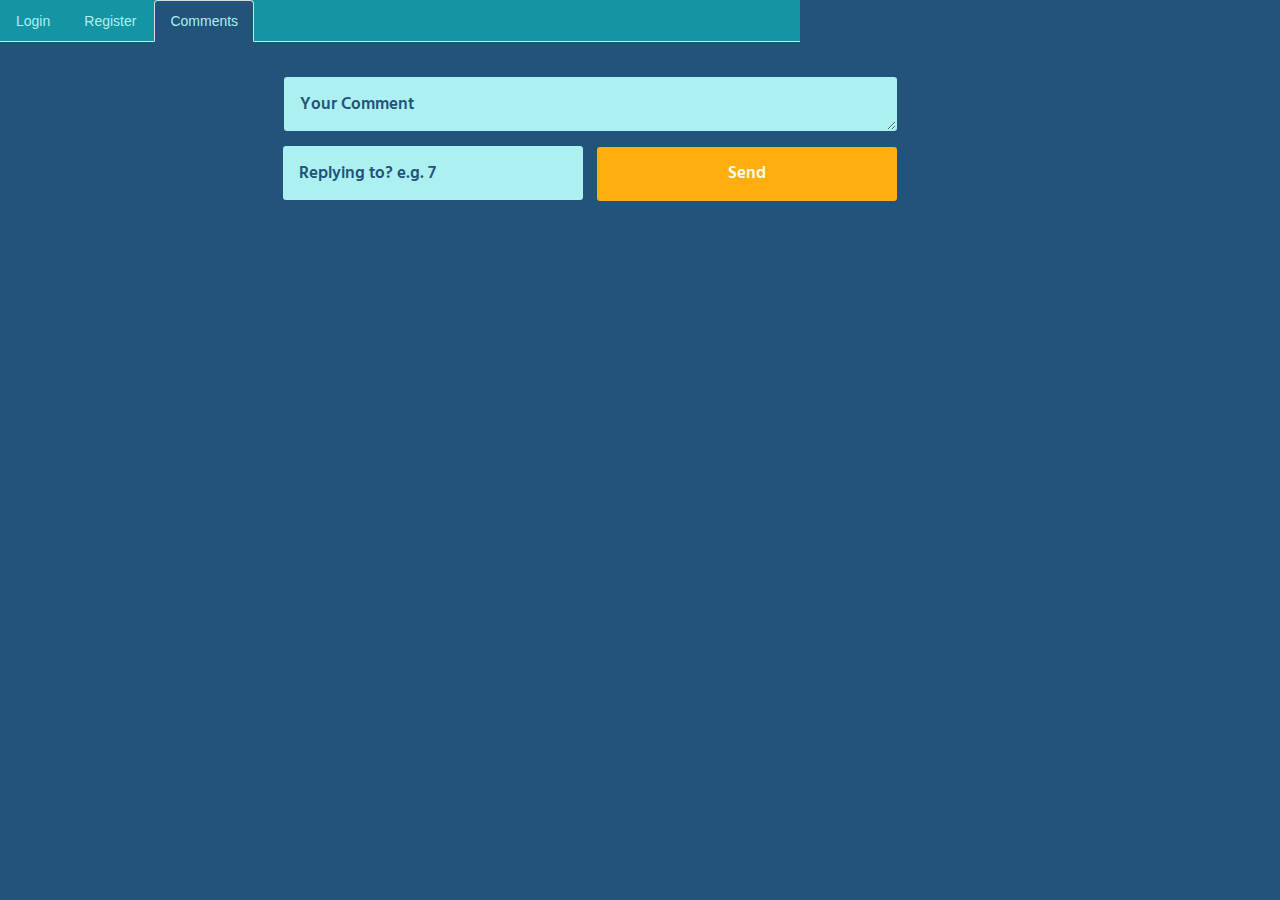
<file: chrome-ext/html/comments.html>
<html>
    <head>
        <script src="../js/popup.js"></script>
        <link rel="stylesheet" href="https://maxcdn.bootstrapcdn.com/font-awesome/4.4.0/css/font-awesome.min.css">
        <link rel="stylesheet" type="text/css" href="https://maxcdn.bootstrapcdn.com/bootstrap/3.3.5/css/bootstrap.min.css">
        <link href='https://fonts.googleapis.com/css?family=Hind:400,300,500,600' rel='stylesheet' type='text/css'>
        <link rel="stylesheet" type="text/css" href="../css/popup.css">
    </head>
    <body style="width: 800px">
        <ul class="nav nav-tabs">
          <li role="presentation"><a href="./login.html">Login</a></li>
          <li role="presentation"><a href="./register.html">Register</a></li>
          <li role="presentation" id="com-nav" class="active"><a href="#">Comments</a></li>
        </ul>
        <div class="container">
            <div id="vote-arrows" class="disabled">
                <span class='btn' id="up"><i class="fa fa-chevron-up"></i></span>
    	        <span class='btn' id="down"><i class="fa fa-chevron-down"></i></span>
            </div>
            <div id="comments">
                <div id="make-comment">
                    <textarea id="comment" name="comment" type="textarea" placeholder="Your Comment"></textarea>
                    <div>
                        <input id="reply_to" name="reply_to" type="text" placeholder="Replying to? e.g. 7">
                        <button id="comment-submit" type="button" name="comment-submit">Send</button>                        
                    </div>

                </div>
            </div>
        </div>
    </body>
</html>
</file>
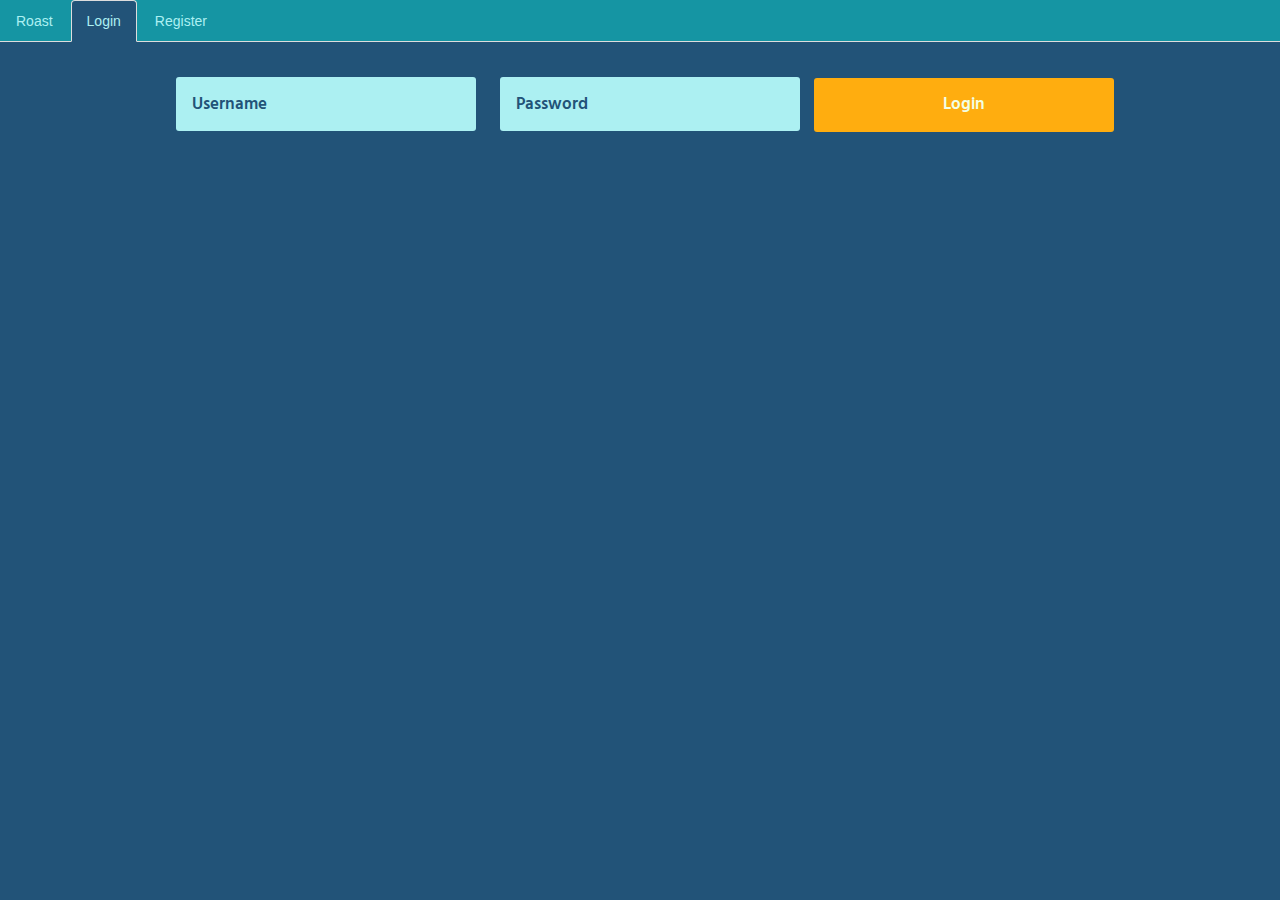
<file: chrome-ext/html/login.html>
<html>
    <head>
        <script type="text/javascript" src="../js/popup.js"></script>
        <link rel="stylesheet" type="text/css" href="https://maxcdn.bootstrapcdn.com/font-awesome/4.4.0/css/font-awesome.min.css">
	    <link rel="stylesheet" type="text/css" href="https://maxcdn.bootstrapcdn.com/bootstrap/3.3.5/css/bootstrap.min.css">
        <link rel="stylesheet" type="text/css" href="https://fonts.googleapis.com/css?family=Hind:400,300,500,600">
        <link rel="stylesheet" type="text/css" href="../css/popup.css">
    </head>
    <body>
      <ul class="nav nav-tabs">
        <li role="presentation"><a href="./index.html">Roast</a></li>
    	<li role="presentation" class="active"><a href="#">Login</a></li>
    	<li role="presentation"><a href="./register.html">Register</a></li>
      </ul>
      <div class="container">
            <div id="vote-arrows" class="disabled">
                <span class='btn' id="up"><i class="fa fa-chevron-up"></i></span>
    	        <span class='btn' id="down"><i class="fa fa-chevron-down"></i></span>
            </div>
            <div id="sign-in">
                <div id="register" class="disabled">
                    Username: <input id="register-username" name="register-username" type="text">
                    Email: <input id="register-email" name="register-email" type="text">
                    Password: <input id="register-password" name="register-password" type="password">
                    <button type="button" id="register-submit" name="register-submit">Register</button>
                </div>
                <div id="login">
                    <br>
                    <input id="login-username" name="login-username" type="text" placeholder="Username">
                    <input id="login-password" name="login-password" type="password" placeholder="Password">
                    <button id="login-submit" type="button" name="login-submit">Login</button>
                </div>
            </div>
        </div>
    </body>
</html>
</file>
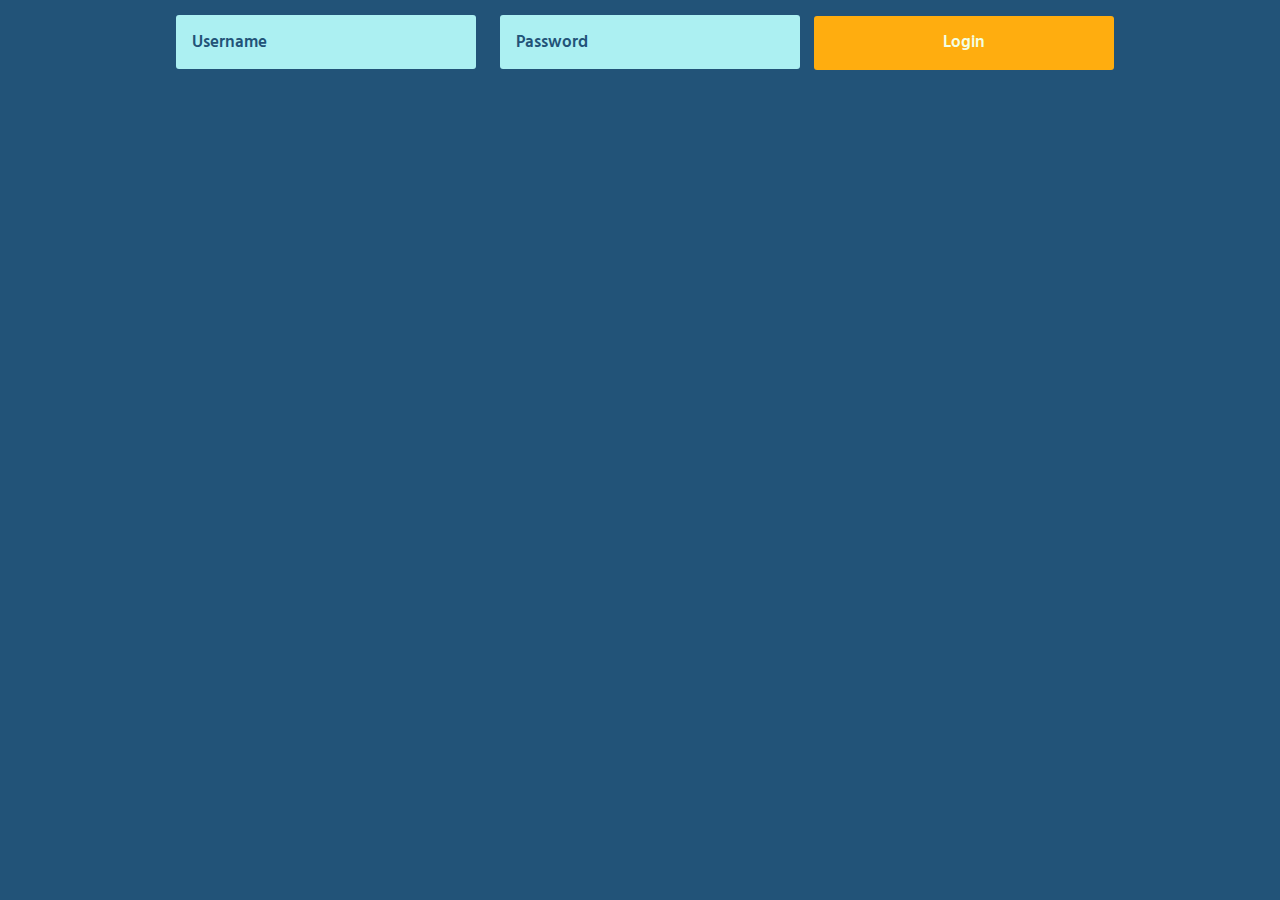
<file: chrome-ext/html/popup.html>
<html>
    <head>
        <script src="../js/popup.js"></script>
        <link rel="stylesheet" href="https://maxcdn.bootstrapcdn.com/font-awesome/4.4.0/css/font-awesome.min.css">
        <link href='https://fonts.googleapis.com/css?family=Hind:400,300,500,600' rel='stylesheet' type='text/css'>
        <link rel="stylesheet" type="text/css" href="../css/popup.css">
    </head>
    <body>
        <div class="container">
            <div id="vote-arrows" class="disabled">
                <span class='btn' id="up"><i class="fa fa-chevron-up"></i></span>
    	        <span class='btn' id="down"><i class="fa fa-chevron-down"></i></span>
            </div>
            <div id="sign-in">
                <div id="login">
                    <input id="login-username" name="login-username" type="text" placeholder="Username">
                    <input id="login-password" name="login-password" type="password" placeholder="Password">
                    <button id="login-submit" type="button" name="login-submit">Login</button>
                </div>
            </div>
        </div>
    </body>
</html>
</file>
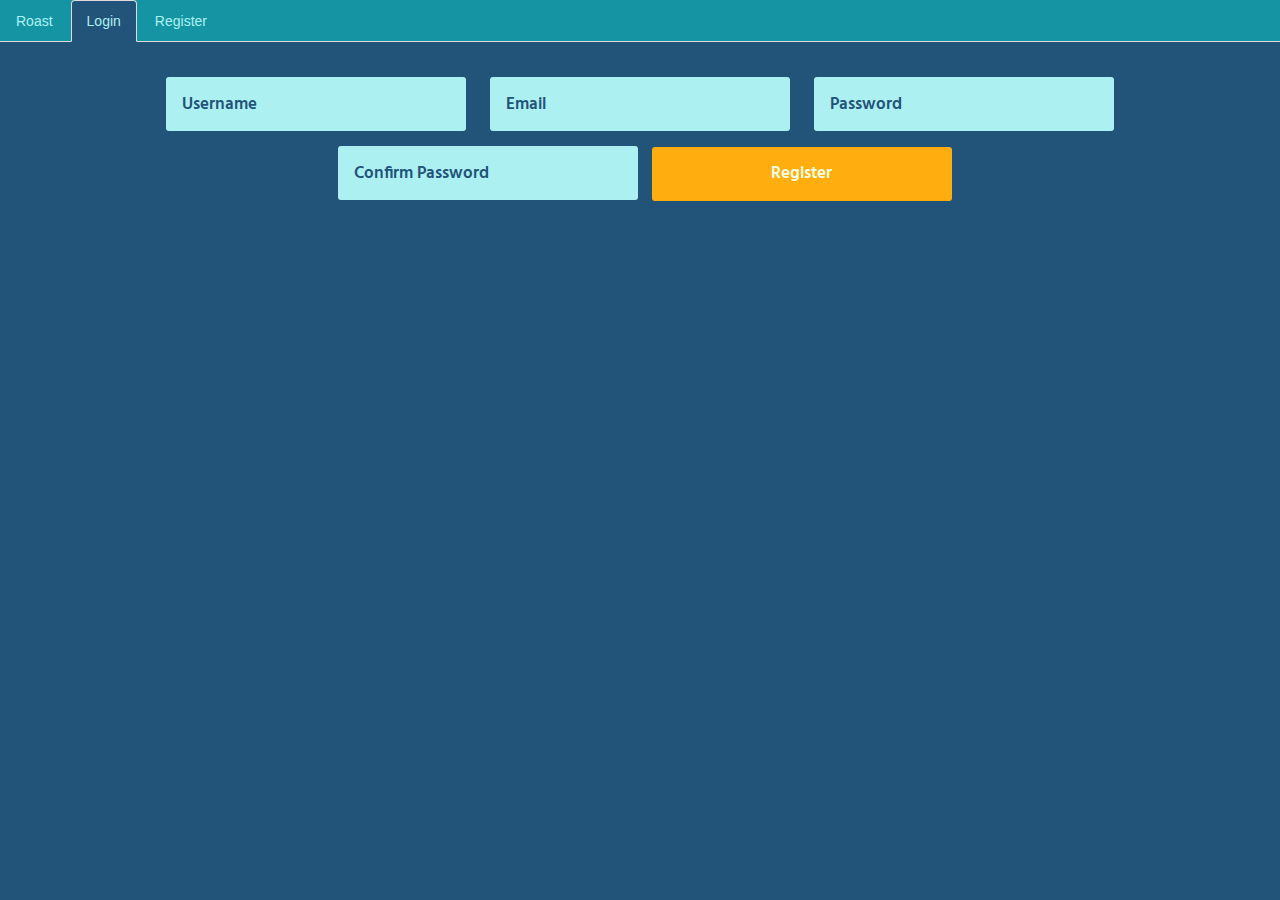
<file: chrome-ext/html/register.html>
<html>
  <head>
    <script type="text/javascript" src="../js/popup.js"></script>
    <link rel="stylesheet" type="text/css" href="https://maxcdn.bootstrapcdn.com/font-awesome/4.4.0/css/font-awesome.min.css">
    <link rel="stylesheet" type="text/css" href="https://maxcdn.bootstrapcdn.com/bootstrap/3.3.5/css/bootstrap.min.css">
    <link rel="stylesheet" type="text/css" href="https://fonts.googleapis.com/css?family=Hind:400,300,500,600">
    <link rel="stylesheet" type="text/css" href="../css/popup.css">
  </head>
  <body>
    <ul class="nav nav-tabs">
      <li role="presentation"><a href="./index.html">Roast</a></li>
      <li role="presentation" class="active"><a href="./login.html">Login</a></li>
      <li role="presentation"><a href="#">Register</a></li>
    </ul>
    <div class="container">
      <div id="vote-arrows" class="disabled">
          <span class='btn' id="up"><i class="fa fa-chevron-up"></i></span>
          <span class='btn' id="down"><i class="fa fa-chevron-down"></i></span>
      </div>  
      <div id="sign-in">
        <div id="register">
          <input id="register-username" name="register-username" type="text" placeholder="Username">
          <input id="register-email" name="register-email" type="text" placeholder="Email">
          <input id="register-password" name="register-password" type="password" placeholder="Password">
          <input id="register-password-confirmation" name="register-password-confirmation" type="password" placeholder="Confirm Password">
          <button type="button" id="register-submit" name="register-submit">Register</button>
        </div>
      </div>
    </div>
  </body>
</html>
</file>
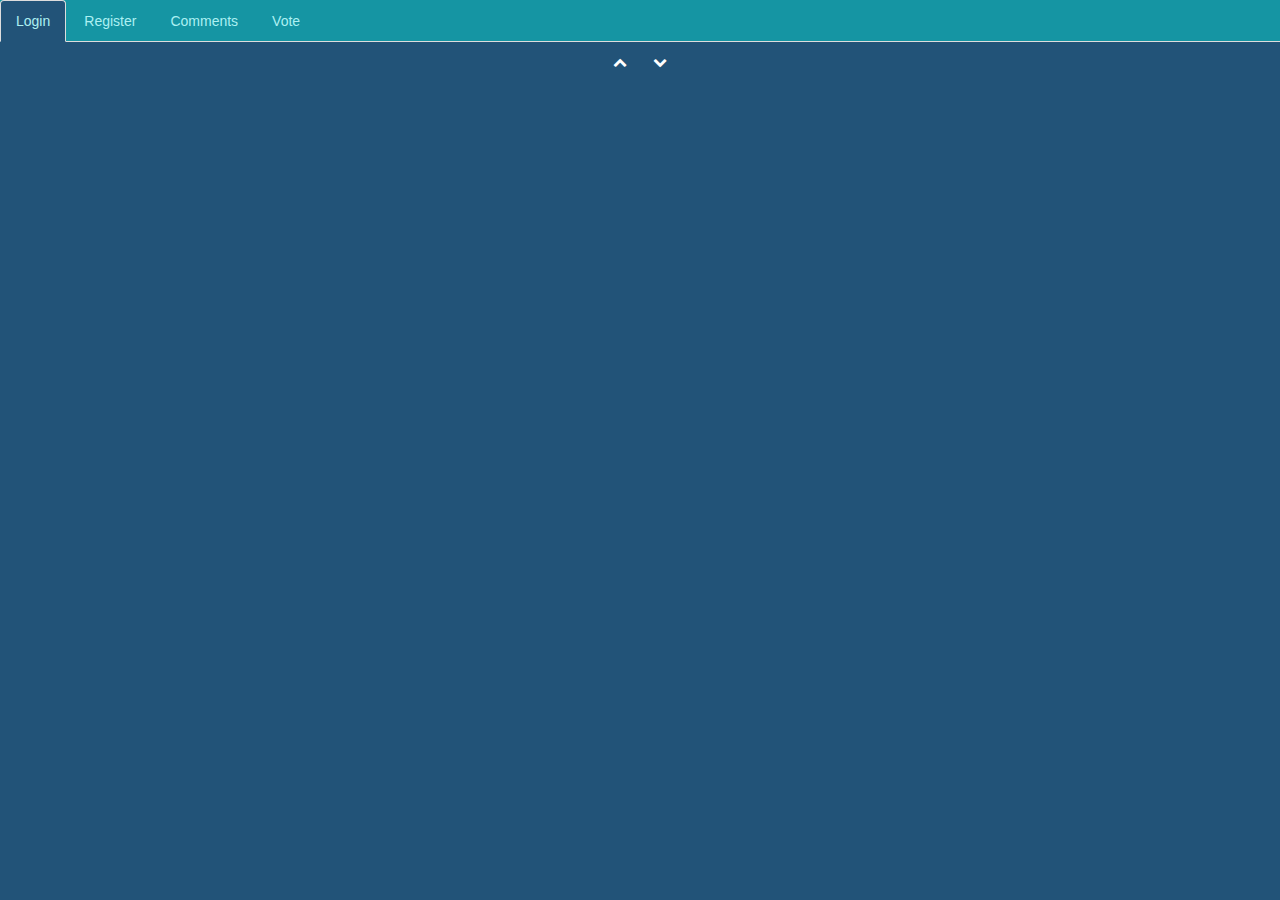
<file: chrome-ext/html/vote.html>
<html>
    <head>
        <script type="text/javascript" src="../js/popup.js"></script>
        <link rel="stylesheet" type="text/css" href="https://maxcdn.bootstrapcdn.com/font-awesome/4.4.0/css/font-awesome.min.css">
	    <link rel="stylesheet" type="text/css" href="https://maxcdn.bootstrapcdn.com/bootstrap/3.3.5/css/bootstrap.min.css">
        <link rel="stylesheet" type="text/css" href="https://fonts.googleapis.com/css?family=Hind:400,300,500,600">
        <link rel="stylesheet" type="text/css" href="../css/popup.css">
    </head>
    <body>
      <ul class="nav nav-tabs">
    	<li role="presentation" class="active"><a href="#">Login</a></li>
    	<li role="presentation"><a href="./register.html">Register</a></li>
        <li role="presentation"><a href="./comments.html">Comments</a></li>
        <li role="presentation"><a href="./vote.html">Vote</a></li>
      </ul>
      <div class="container">
            <div id="vote-arrows">
                <span class='btn' id="upvote"><i class="fa fa-chevron-up"></i></span>
    	        <span class='btn' id="downvote"><i class="fa fa-chevron-down"></i></span>
            </div>
        </div>
    </body>
</html>
</file>
<file: chrome-ext/css/popup.css>
body {
    background-color: #225378;
    font: 'Hind' sans-serif;
    padding: 0;
    margin: 0;
    min-width: 400px;
    min-height: 315px;
}

.container {
    width: calc(100%-20px);
    text-align: center;
}

.btn {
    display: inline-block;
    cursor: pointer;
    padding: 5px;
    margin: 7px 5px 5px 5px;

    color: white;
    -webkit-user-select: none;
}

.disabled {
    display: none;
    margin: 0px;
    padding: 0px;
}

::-webkit-input-placeholder {
    color: #225378;
    font-family: 'Hind';
    font-weight: 600;
    font-size: 17px;
}

input:focus::-webkit-input-placeholder {
    color: #ACF0F2;
}

textarea:focus::-webkit-input-placeholder {
    color: #ACF0F2;
}

:-moz-placeholder { /* Firefox 18- */
    color: #225378;
    font-size: 17px;
    font-family: 'Hind';
    font-weight: 600;
}

input:-moz-placeholder {
    color: #ACF0F2;
}

::-moz-placeholder {  /* Firefox 19 */
    color: #225378;
    font-family: 'Hind';
    font-weight: 600;
    font-size: 17px;
}

input:focus::-moz-placeholder {
    color: #ACF0F2;
}

textarea:focus::-moz-placeholder {
    color: #ACF0F2;
}

:-ms-input-placeholder {
    color: #225378;
    font-size: 17px;
    font-family: 'Hind';
    font-weight: 600;
}

input:focus:-ms-input-placeholder {
    color: #ACF0F2;
}

textarea:focus:-ms-input-placeholder {
    color: #ACF0F2;
}

input {
    border-radius: 3px;
    border-style: none;
    background-color: #ACF0F2;
    box-shadow: 0 0 5px transparent;
    border: 1px solid transparent;
    line-height: 1.70em;
    padding-left: 15px;
    font-family: 'Hind';
    font-weight: 600;
    font-size: 17px;
    color: #225378;
    width: 300px;
    height: 54px;
    margin-top: 15px;
    -webkit-transition: all 0.30s ease-in-out;
    -moz-transition: all 0.30s ease-in-out;
    -ms-transition: all 0.30s ease-in-out;
    -o-transition: all 0.30s ease-in-out;
    outline: none;
    margin-left: 10px;
    margin-right: 10px;
}

textarea {
    border-radius: 3px;
    border-style: none;
    background-color: #ACF0F2;
    box-shadow: 0 0 5px transparent;
    border: 1px solid transparent;
    padding-left: 15px;
    font-family: 'Hind';
    font-weight: 620;
    font-size: 17px;
    color: #225378;
    width: 613px;
    height: 54px;
    margin-top: 15px;
	display:inline-block;
	vertical-align:middle;
    -webkit-transition: all 0.30s ease-in-out;
    -moz-transition: all 0.30s ease-in-out;
    -ms-transition: all 0.30s ease-in-out;
    -o-transition: all 0.30s ease-in-out;
    outline: none;
    padding-top: 15px;
    margin-left: 10px;
}

input[type=text]:focus,
input[type=password]:focus,
textarea:focus {
    border: 1px solid #F2FFE3;
    background-color: #225378;
    color: #ACF0F2;
}

#login-submit, #register-submit, #comment-submit {
    border-radius: 3px;
    border-style: none;
    background-color: #FFAD0F;
    box-shadow: 0 0 5px transparent;
    border: 1px solid transparent;
    line-height: 1.70em;
    text-align: center;
    font-family: 'Hind';
    font-weight: 600;
    font-size: 17px;
    color: #F2FFE3;
    width: 300px;
    height: 54px;
    margin-top: 15px;
    -webkit-transition: all 0.50s ease-in-out;
    -moz-transition: all 0.50s ease-in-out;
    -ms-transition: all 0.50s ease-in-out;
    -o-transition: all 0.50s ease-in-out;
}

#login-submit:hover, #register-submit:hover, #comment-submit:hover {
    background-color: rgba(255, 173, 15, .8);
}

#register-submit {
	margin-bottom: 40px;
}

#register-username, #comment {
	margin-top: 35px;
}

.nav-tabs>li.active>a,
.nav-tabs>li.active>a:hover,
.nav-tabs>li.active>a:focus {
    background-color: #225378;
    color: #ACF0F2;
}

.nav-tabs>li>a,
.nav-tabs>li>a:focus {
    color: #ACF0F2;
}
.nav-tabs>li>a:hover {
    background-color: #225378;
}

ul {
    background-color: #1595A3;
}

#com-nav {
	border-left: 0px none transparent;
}
</file>
